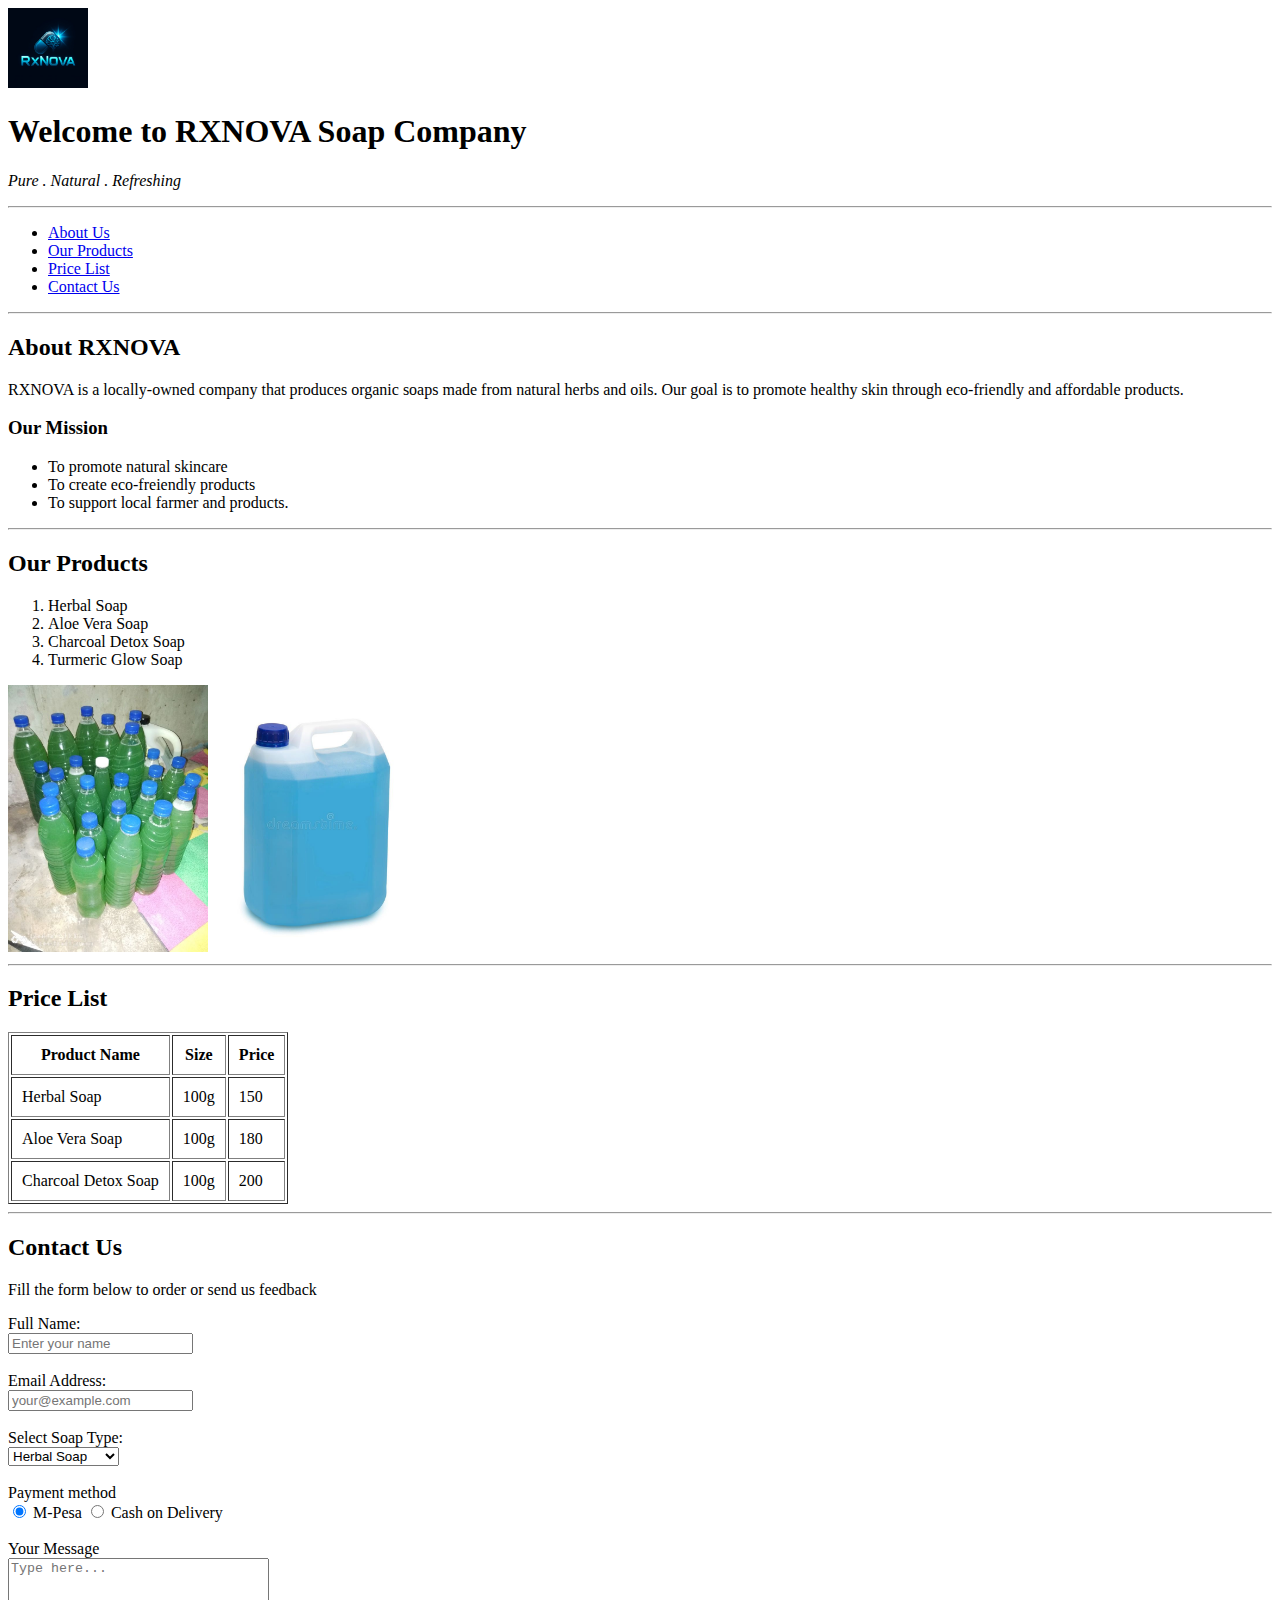
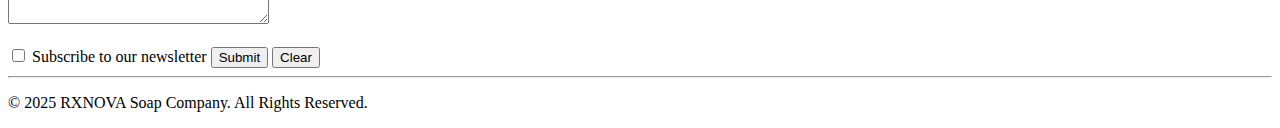
<file: RxNova wesite/about.html>
<!DOCTYPE html>
<html lang="en">
<head>
	<meta charset="UTF-8">
	<meta name="viewport" content="width=device-width, initial-scale=1.0">
	<meta name="deecription" content="RXNOVA Soap Company-Pure, Natural & Refreshing.">
	<title>RXNOVA Soap Company</title>
</head>
<body>

	<!-- Header Section -->
	<header>
		<img src="soap.html/logo.jpeg/logo.jpeg" alt="RXNOVA Logo" width="80">
		<h1>Welcome to RXNOVA Soap Company</h1>
		<p><em>Pure . Natural . Refreshing</em></p>
		<hr> 
	</header>
	
	<!-- Navigation Menu -->
	<nav>
			<ul>
				<li><a href="#about.html">About Us</a></li>
				<li><a href="#products">Our Products</a></li>
				<li><a href="#pricing">Price List</a></li>
				<li><a href="#contact">Contact Us</a></li>
			</ul>
		</nav>
		<hr>

		<!-- About Section -->
		<section id="about">
			<h2>About RXNOVA</h2>
			<p>
				RXNOVA is a locally-owned company that produces organic soaps made from natural herbs and oils.
				Our goal is to promote healthy skin through eco-friendly and affordable products.
			</p>

			<h3>Our Mission</h3>
			<ul>
				<li>To promote natural skincare</li>
				<li>To create eco-freiendly products</li>
				<li>To support local farmer and products.</li>
			</ul>	
			</section>
			<hr>

			<!-- Products Section -->
			<section id="product">
				<h2>Our Products</h2>
				<ol>
					<li>Herbal Soap</li>
					<li>Aloe Vera Soap</li>
					<li>Charcoal Detox Soap</li>
					<li>Turmeric Glow Soap</li>
				</ol>

				<img src="soap.html/images/soap.jpeg.jpeg" alt="Herbal Soap" width="200">
				<img src="soap.html/images/liquid.jpeg.jpeg" alt="Aloe Vera" width="200">
			</section>
			<hr>

			<!-- Table Section -->
			<section id="pricing">
				<h2>Price List</h2>
				<table border="1" cellpadding="10">
					<thead>
						<tr>
							<th>Product Name</th>
							<th>Size</th>
							<th>Price</th>
						</tr>
					</thead>
					<tbody>
						<tr>
							<td>Herbal Soap</td>
							<td>100g</td>
							<td>150</td>
						</tr>
						<tr>
							<td>Aloe Vera Soap</td>
							<td>100g</td>
							<td>180</td>
						</tr>
						<tr>
							<td>Charcoal Detox Soap</td>
							<td>100g</td>
							<td>200</td>
						</tr>
					</tbody>
				</table>
			</section>
			<hr>

			<!-- Contact Forms Section -->
			<section id="contact">
				<h2>Contact Us</h2>
				<p>Fill the form below to order or send us feedback</p>
				<form action="#" method="post">
					<label for="name">Full Name:</label><br>
					<input type="text" id="name" name="name" placeholder="Enter your name" required><br><br>

					<label for="email">Email Address:</label><br>
					<input type="email" id="email" name="name" placeholder="your@example.com" required><br><br>

					<label for="soap">Select Soap Type:</label><br>
					<select id="soap" name="soap">
						<option value="herbal">Herbal Soap</option>
						<option value="aloe-vera">Aloe Vera</option>
						<option value="charcoal">Charcoal Soap</option>
						<option value="turmeric">Turmeric Soap</option>
					</select><br><br>

					<label>Payment method</label><br>
					<input type="radio" id="mpesa" name="payment" value="mpesa" checked>
					<label for="mpesa">M-Pesa</label>
					<input type="radio" id="cash" name="payment" value="cash">
					<label for="cash">Cash on Delivery</label><br><br>

					<label for="message">Your Message</label><br>
					<textarea id="message" name="message" rows="4" cols="30" placeholder="Type here..."></textarea><br><br>

					<input type="checkbox" id="subscribe" name="subscribe">
					<label for="subscribe">Subscribe to our newsletter</label>

					<input type="submit" value="Submit">
					<input type="reset"  value="Clear">
				</form>
			</section>

			<!-- Footer -->
			<footer>
				<hr>
				<p>&copy; 2025 RXNOVA Soap Company. All Rights Reserved.</p>
			</footer>

</body>
</html>
</file>
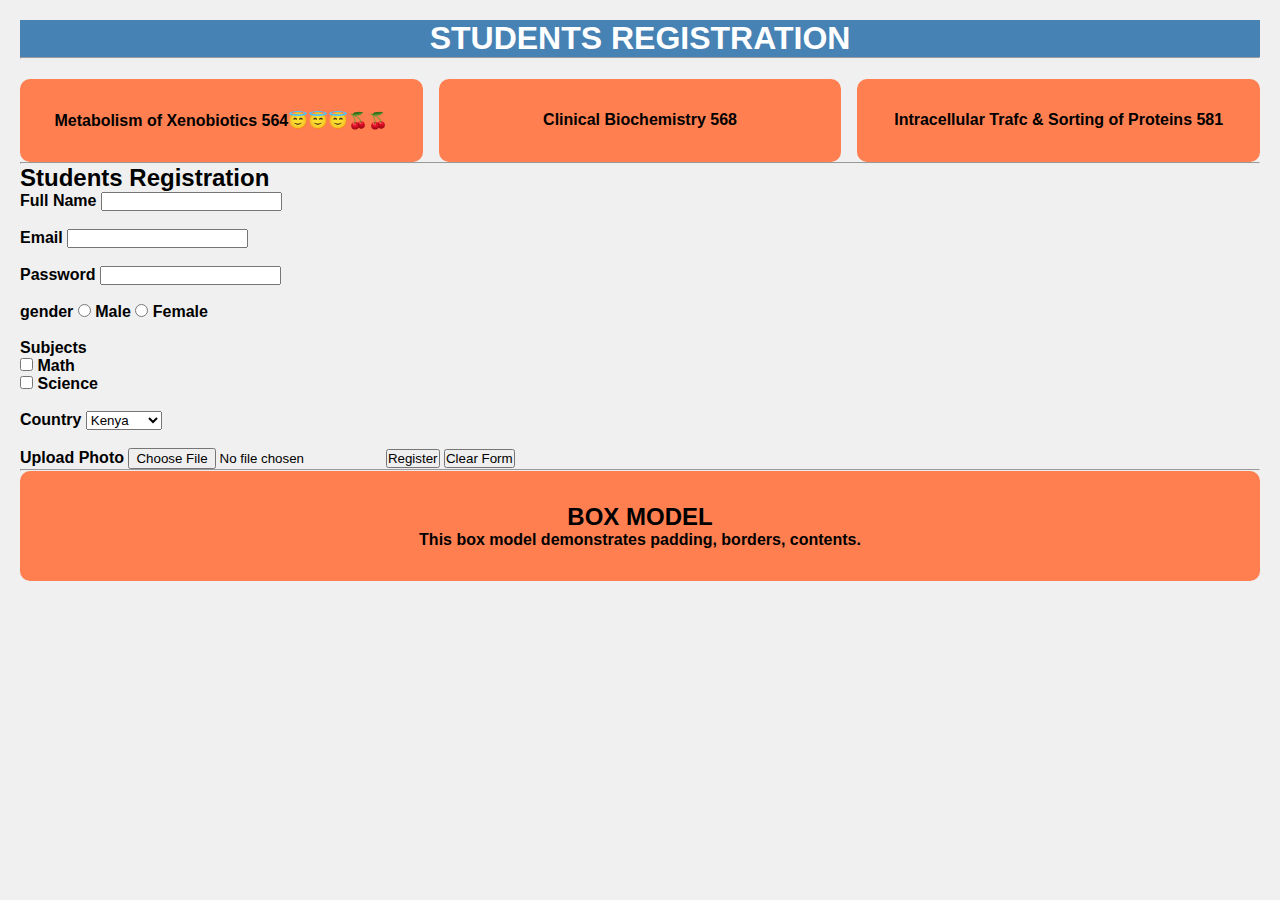
<file: RxNova wesite/pantic.html>
<!DOCTYPE html>
<html lang="en">
<head>
	<meta charset="UTF-8">
	<meta name="viewport" content="width=device-width, initial-scale=1.0">
	<title>STUDENTS REGISTRATION FORM</title>
	<link rel="stylesheet" href="pantic.css">
</head>
<body>
	<header>
<h1><b><u></u>STUDENTS REGISTRATION</h1>
	</header>
	<hr>
	<main class="container">
		<section class="box">Metabolism of Xenobiotics 564😇😇😇🍒🍒</section>
		<section class="box">Clinical Biochemistry 568</section>
		<section class="box">Intracellular Trafc & Sorting of Proteins 581</section>
		
	</main>
	<hr>
<form action="register.html" method="post">
	<h2>Students Registration</h2>	

	<label for="fullname">Full Name</label>
	<input type="text" id="fullnam" name="fullname" required><br><br>

	<label for="email">Email</label>
	<input type="email" id="email" name="email" required><br><br>

	<label for="password">Password</label>
	<input type="password" id="password" name="password" required><br><br>

	<label>gender</label>
	<input type="radio" id="male" name="gender" value="male">
	<label for="male">Male</label>
	
	<input type="radio" id="female" name="gender" value="female">
	<label for="female">Female</label><br><br>

	<label>Subjects</label><br>
	<input type="checkbox" id="math" name="subject" value="math">
	<label for="math">Math</label><br>
	<input type="checkbox" id="science" name="subject" value="science">
	<label for="science">Science</label><br><br>

	<label for="country">Country</label>
	<select id="country" name="country">
		<option value="kenya">Kenya</option>
		<option value="uganda">Uganda</option>}
		<option value="tanzania">Tanzania</option>}
	</select><br><br>

	<label for="photo">Upload Photo</label>
	<input type="file" id="photo" name="photo" value="photo">

	<input type="submit" value="Register">
	<input type="reset" value="Clear Form">
</form>

<hr>

<div class="box">
	<h2>BOX MODEL</h2>
	<p>This box model demonstrates padding, borders, contents.</p>
</div>
</body>
</html>
</file>
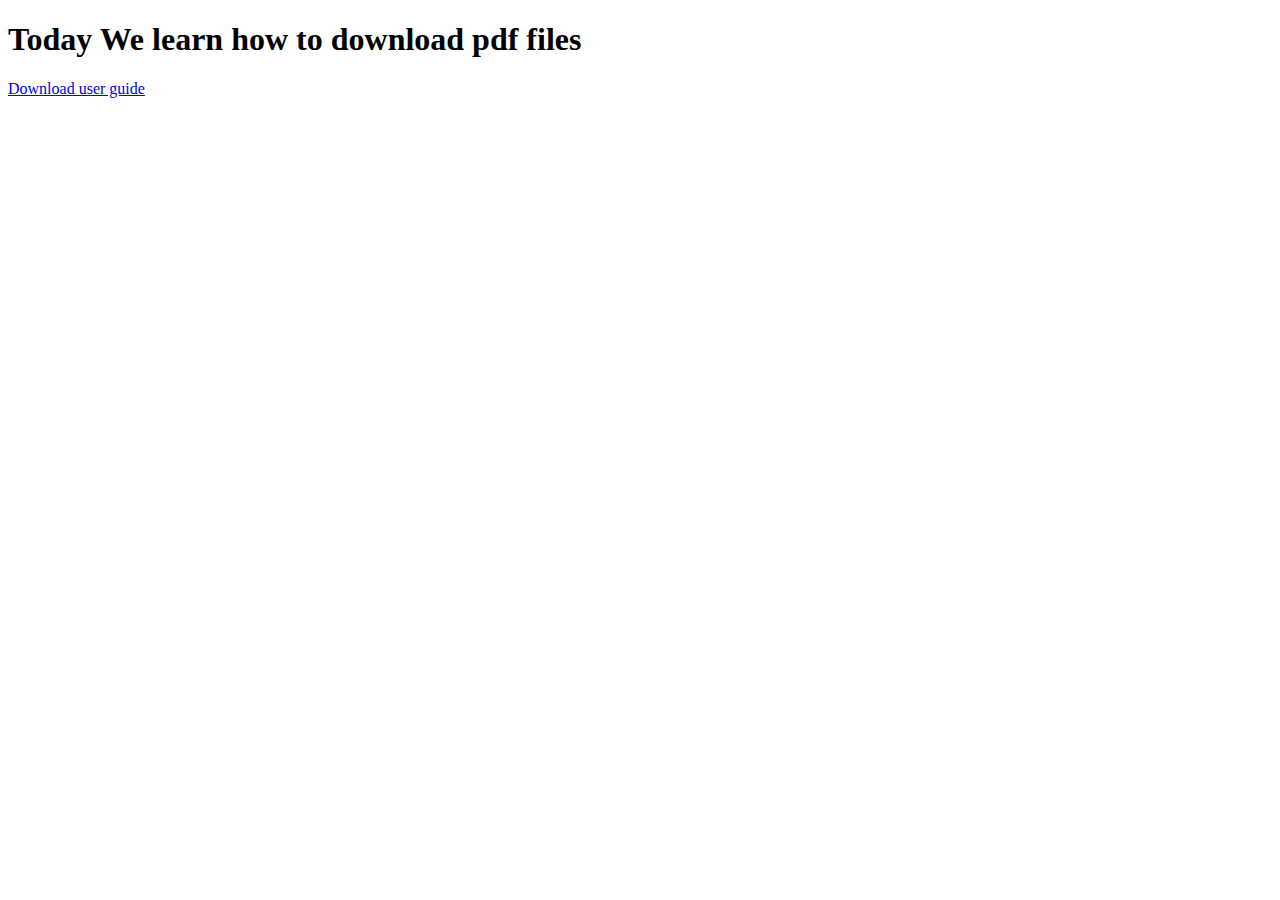
<file: RxNova wesite/soap.html/DOCTYPE.html>
<!DOCTYPE html>
<html lang="en">
<head>
	<meta charset="UTF-8">
	<meta name="viewport" content="width=device-width, initial-scale=1.0">
	<title>Document</title>
</head>
<body>
	<h1>Today We learn how to download pdf files</h1>
	<a href="files/guide.pdf"download> Download user guide</a>
</body>
</html>
</file>
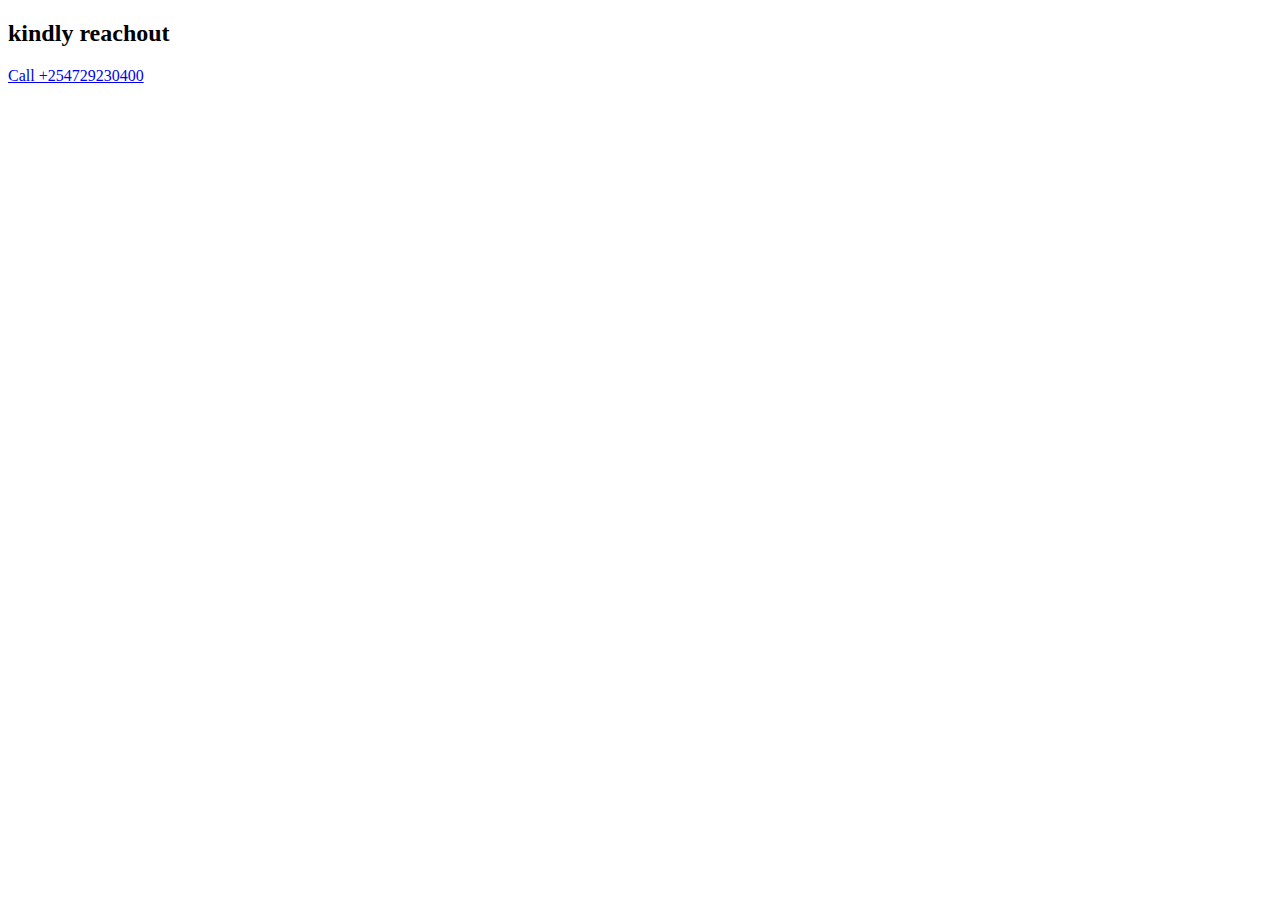
<file: RxNova wesite/soap.html/pantic.html>
<!DOCTYPE html>
<html lang="en">
<head>
	<meta charset="UTF-8">
	<meta name="viewport" content="width=device-width, initial-scale=1.0">
	<title>Document</title>
</head>
<body>
	<!-- this is a phone call -->
	<h2>kindly reachout</h2>
	<a href="tel:+254728230400"> Call +254729230400</a>
</body>
</html>
</file>
<file: RxNova wesite/pantic.css>
/*Global Reset */

* {
	box-sizing:border-box;
	margin: 0;
	padding: 0;
}

/* Base Styling */

html {
	font-size: 16px;

}

body {
	font-family:Arial, sans-serif;
	background-color: #f0f0f0;
	padding: 20px;

}

/* Header */

header {
	background: steelblue;
	color: white;
	text-align: center;

}

/* container */

.container {
	display: flex;
	justify-content: space-between;
	gap: 1rem;
	margin-top: 20px;
}

/* Boxes */

.box {
	flex:1;
	background:coral;
	text-align:center;
	padding:2em;
	border-radius: 10px;
	min-width: 200px;
}

/* Responsive For Small Screens */
 
 @media (max-width: 768px) {
 	.container {
 		flex-direction: column;
 	}

 	.box {
 		background: lightseagreen;
 	}
 }
</file>
